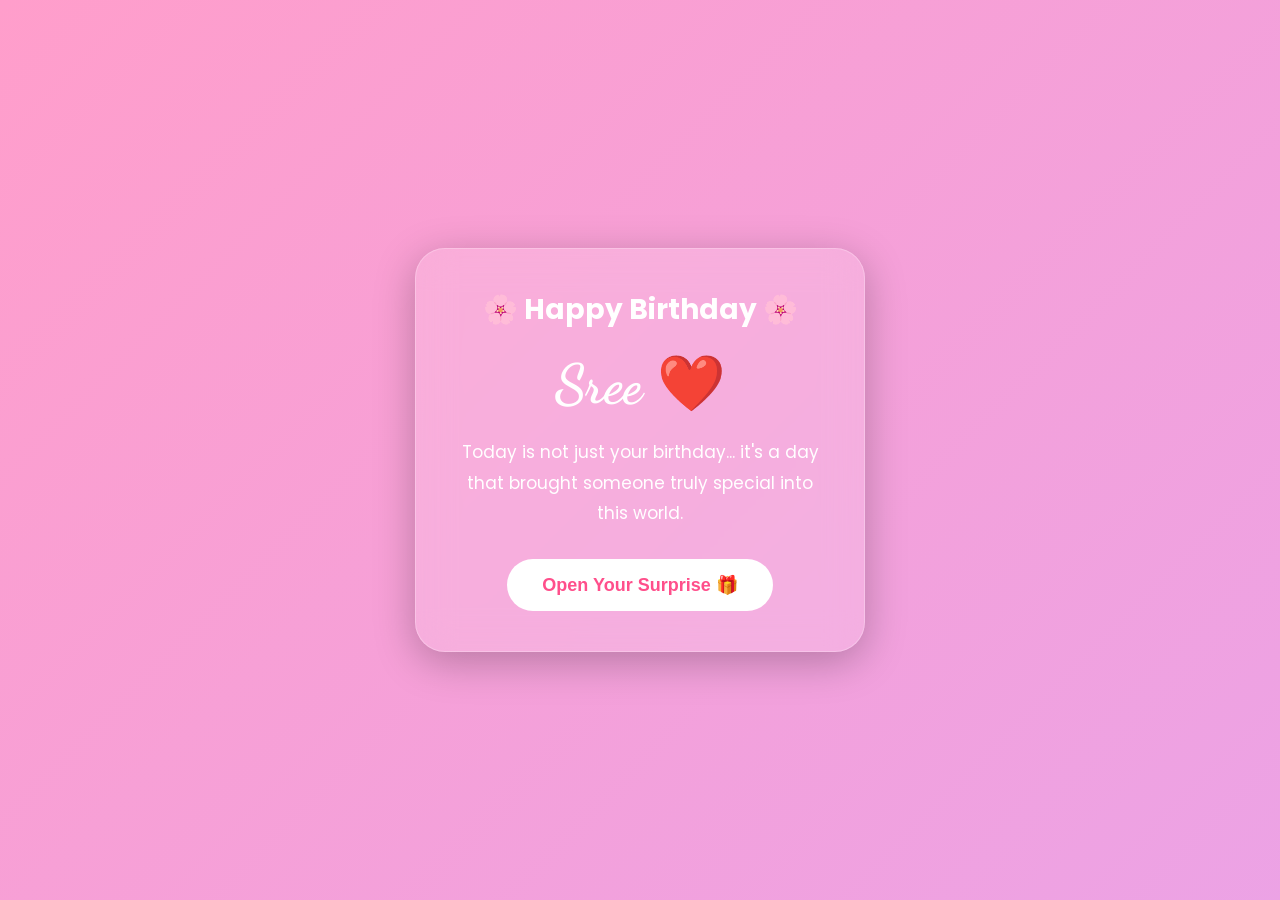
<file: index.html>
<!DOCTYPE html>
<html lang="en">
<head>
    <meta charset="UTF-8">
    <meta name="viewport" content="width=device-width, initial-scale=1.0">

    <title>Happy Birthday Sree ❤️</title>

    <link rel="stylesheet" href="style.css">

    <link rel="preconnect" href="https://fonts.googleapis.com">
    <link href="https://fonts.googleapis.com/css2?family=Poppins:wght@300;400;600;700&family=Dancing+Script:wght@700&display=swap" rel="stylesheet">
</head>

<body>

<!-- Background -->
<div class="background"></div>

<!-- Floating Hearts -->
<div class="hearts"></div>

<!-- Cherry Blossom -->
<div class="petals"></div>

<!-- Hero Section -->
<section class="hero">

    <div class="glass">

        <h2>🌸 Happy Birthday 🌸</h2>

        <h1>Sree ❤️</h1>

        <p>
            Today is not just your birthday...
            it's a day that brought someone truly special into this world.
        </p>

        <button id="startBtn">
            Open Your Surprise 🎁
        </button>

    </div>

</section>

<script src="script.js"></script>

</body>
</html>
</file>
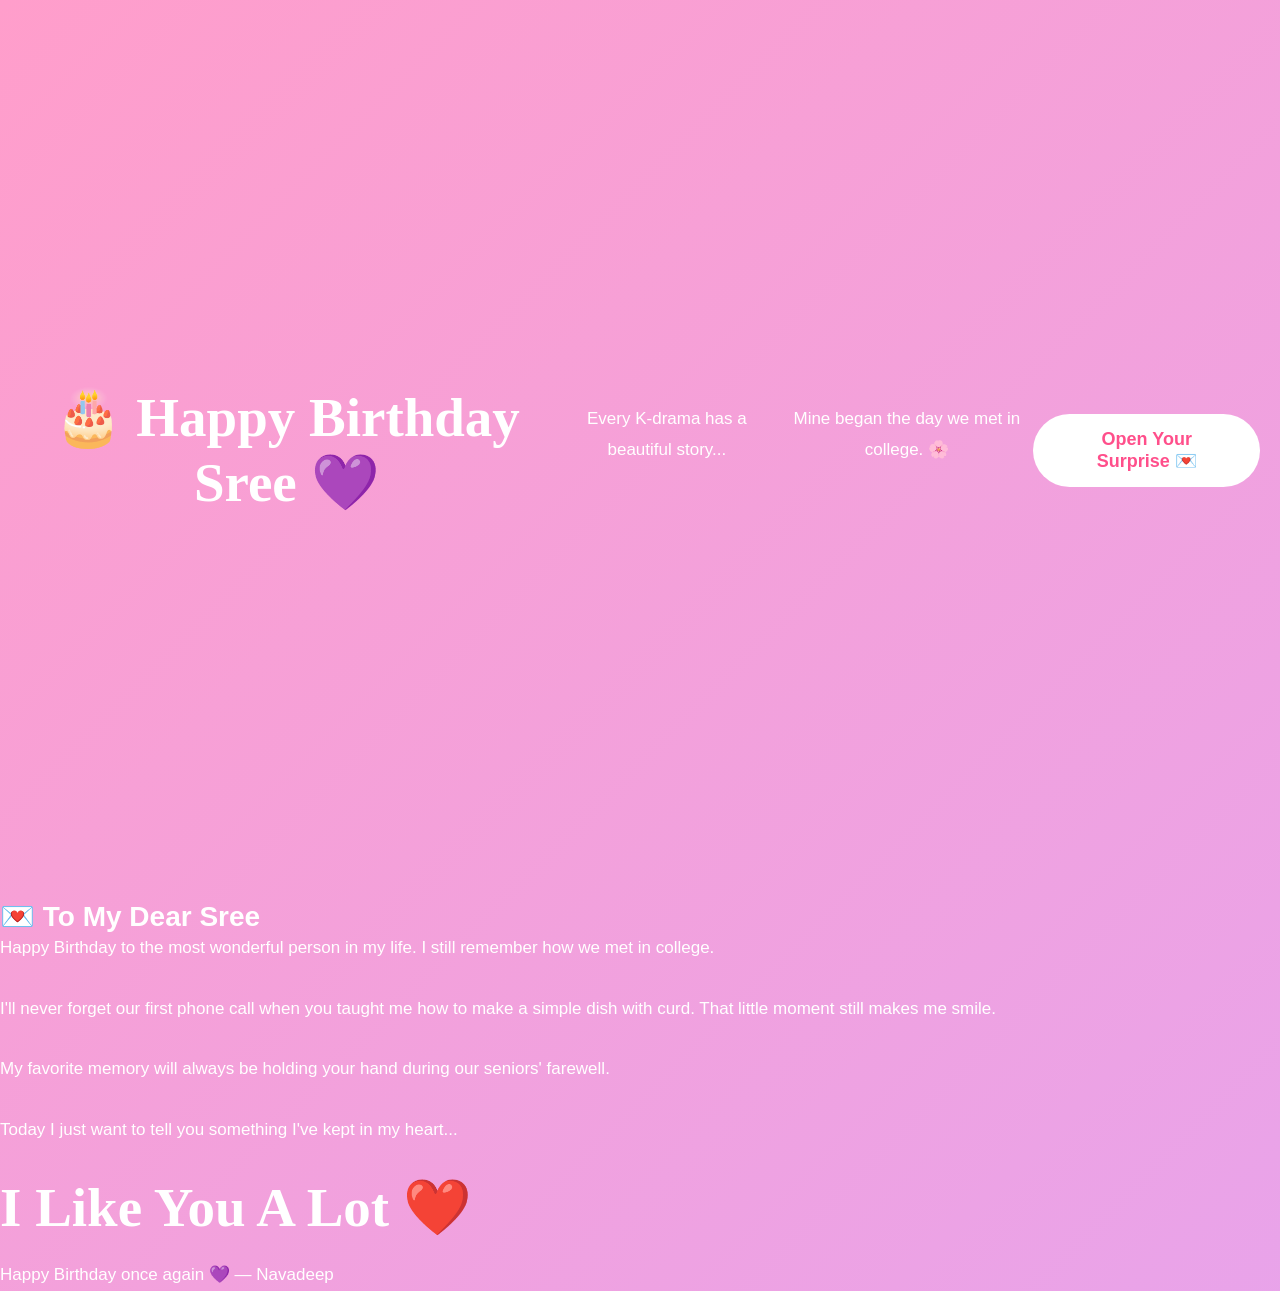
<file: Index.html>
<!DOCTYPE html>
<html lang="en">
<head>
<meta charset="UTF-8">
<meta name="viewport" content="width=device-width, initial-scale=1.0">
<title>Happy Birthday Sree 💜</title>

<link rel="stylesheet" href="style.css">
</head>

<body>

<div class="hero">
    <h1>🎂 Happy Birthday Sree 💜</h1>

    <p>Every K-drama has a beautiful story...</p>
    <p>Mine began the day we met in college. 🌸</p>

    <button onclick="nextPage()">
        Open Your Surprise 💌
    </button>
</div>

<div id="letter" class="hidden">

<h2>💌 To My Dear Sree</h2>

<p>
Happy Birthday to the most wonderful person in my life.
I still remember how we met in college.
</p>

<p>
I'll never forget our first phone call when you taught me how to make a simple dish with curd.
That little moment still makes me smile.
</p>

<p>
My favorite memory will always be holding your hand during our seniors' farewell.
</p>

<p>
Today I just want to tell you something I've kept in my heart...
</p>

<h1 class="love">
I Like You A Lot ❤️
</h1>

<p>
Happy Birthday once again 💜

— Navadeep
</p>

</div>

<script src="script.js"></script>

</body>
</html>
</file>
<file: style.css>
*{
    margin:0;
    padding:0;
    box-sizing:border-box;
}

body{
    font-family:'Poppins',sans-serif;
    overflow:hidden;
    height:100vh;
    color:white;
    background:linear-gradient(135deg,#ff9ecb,#d9a7ff,#7f7fd5);
    background-size:400% 400%;
    animation:bgMove 12s ease infinite;
}

@keyframes bgMove{
    0%{background-position:0% 50%;}
    50%{background-position:100% 50%;}
    100%{background-position:0% 50%;}
}

.hero{
    display:flex;
    justify-content:center;
    align-items:center;
    height:100vh;
    padding:20px;
    text-align:center;
}

.glass{
    width:90%;
    max-width:450px;

    padding:40px;

    background:rgba(255,255,255,.15);

    border:1px solid rgba(255,255,255,.25);

    backdrop-filter:blur(18px);

    border-radius:30px;

    box-shadow:0 10px 40px rgba(0,0,0,.25);

    animation:float 3s ease-in-out infinite;
}

@keyframes float{

0%,100%{
transform:translateY(0px);
}

50%{
transform:translateY(-12px);
}

}

h1{

font-size:55px;

font-family:'Dancing Script',cursive;

margin:20px 0;

}

h2{

font-size:28px;

}

p{

font-size:17px;

line-height:1.8;

margin-bottom:30px;

}

button{

padding:15px 35px;

border:none;

border-radius:50px;

background:white;

color:#ff4f8b;

font-size:18px;

cursor:pointer;

transition:.4s;

font-weight:bold;

}

button:hover{

transform:scale(1.08);

box-shadow:0 0 30px white;

}

/* Floating Hearts */

.hearts{

position:fixed;

width:100%;

height:100%;

pointer-events:none;

overflow:hidden;

}

.heart{

position:absolute;

font-size:20px;

animation:rise linear forwards;

}

@keyframes rise{

0%{

transform:translateY(100vh) scale(.5);

opacity:0;

}

20%{

opacity:1;

}

100%{

transform:translateY(-120px) scale(1.3);

opacity:0;

}

}

/* Cherry Blossom */

.petals{

position:fixed;

width:100%;

height:100%;

pointer-events:none;

overflow:hidden;

}

.petal{

position:absolute;

font-size:18px;

animation:fall linear forwards;

}

@keyframes fall{

0%{

transform:translateY(-50px) rotate(0deg);

opacity:1;

}

100%{

transform:translateY(110vh) rotate(360deg);

opacity:0;

}

}

@media(max-width:600px){

h1{

font-size:42px;

}

h2{

font-size:22px;

}

p{

font-size:15px;

}

.glass{

padding:30px 20px;

}

button{

width:100%;

}

}
.letterBox{
display:none;
}

.envelope{
font-size:90px;
cursor:pointer;
transition:.5s;
}

.envelope:hover{
transform:scale(1.1) rotate(-8deg);
}

#typewriter{
margin-top:20px;
line-height:1.8;
font-size:18px;
min-height:180px;
}

#nextBtn{
margin-top:25px;
}
</file>
